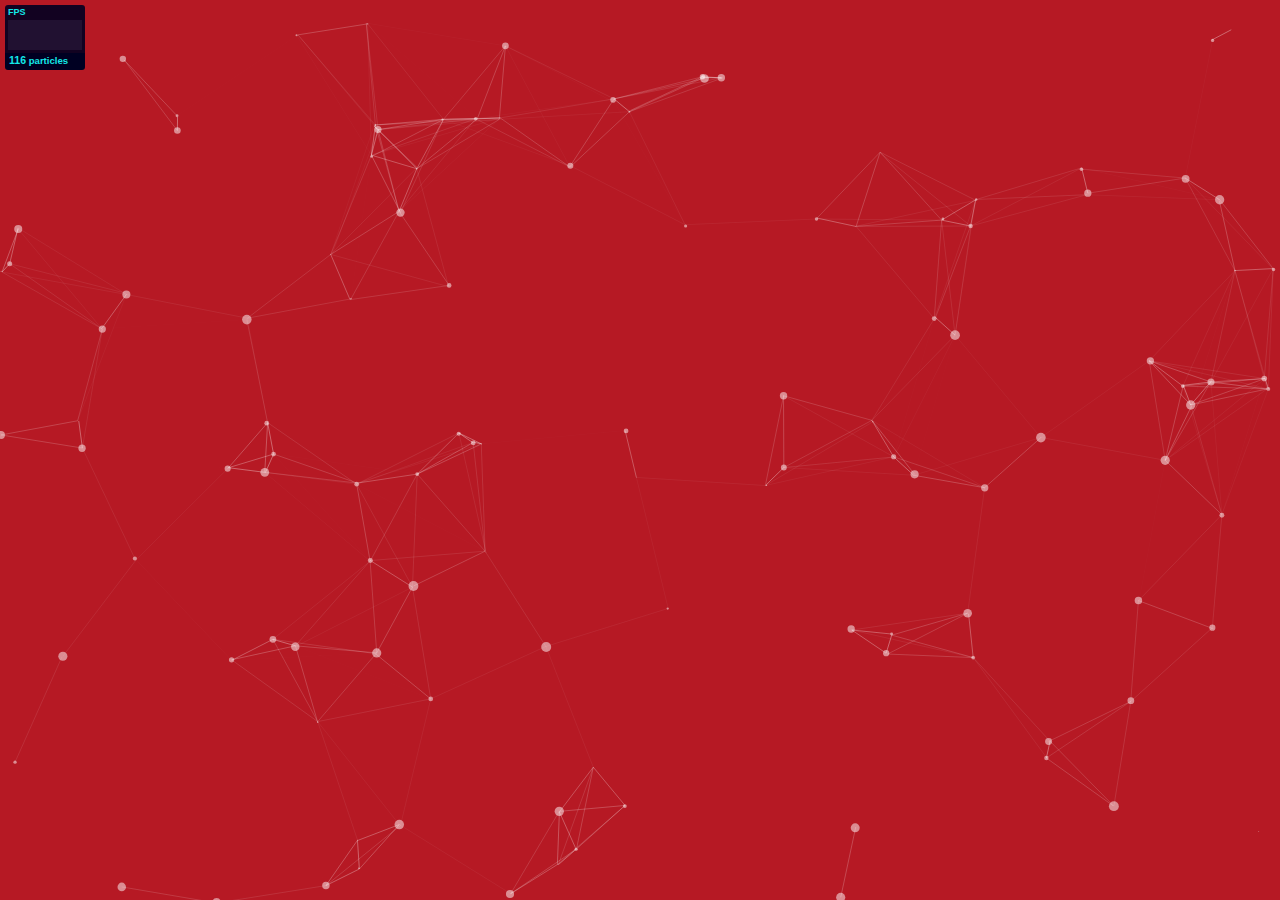
<file: particle/particles.js/demo/index.html>
<!DOCTYPE html>
<html lang="en">
<head>
  <meta charset="utf-8">
  <title>particles.js</title>
  <meta name="description" content="particles.js is a lightweight JavaScript library for creating particles.">
  <meta name="author" content="Vincent Garreau" />
  <meta name="viewport" content="width=device-width, initial-scale=1.0, minimum-scale=1.0, maximum-scale=1.0, user-scalable=no">
  <link rel="stylesheet" media="screen" href="css/style.css">
</head>
<body>

<!-- count particles -->
<div class="count-particles">
  <span class="js-count-particles">--</span> particles
</div>

<!-- particles.js container -->
<div id="particles-js"></div>

<!-- scripts -->
<script src="../particles.js"></script>
<script src="js/app.js"></script>

<!-- stats.js -->
<script src="js/lib/stats.js"></script>
<script>
  var count_particles, stats, update;
  stats = new Stats;
  stats.setMode(0);
  stats.domElement.style.position = 'absolute';
  stats.domElement.style.left = '0px';
  stats.domElement.style.top = '0px';
  document.body.appendChild(stats.domElement);
  count_particles = document.querySelector('.js-count-particles');
  update = function() {
    stats.begin();
    stats.end();
    if (window.pJSDom[0].pJS.particles && window.pJSDom[0].pJS.particles.array) {
      count_particles.innerText = window.pJSDom[0].pJS.particles.array.length;
    }
    requestAnimationFrame(update);
  };
  requestAnimationFrame(update);
</script>

</body>
</html>
</file>
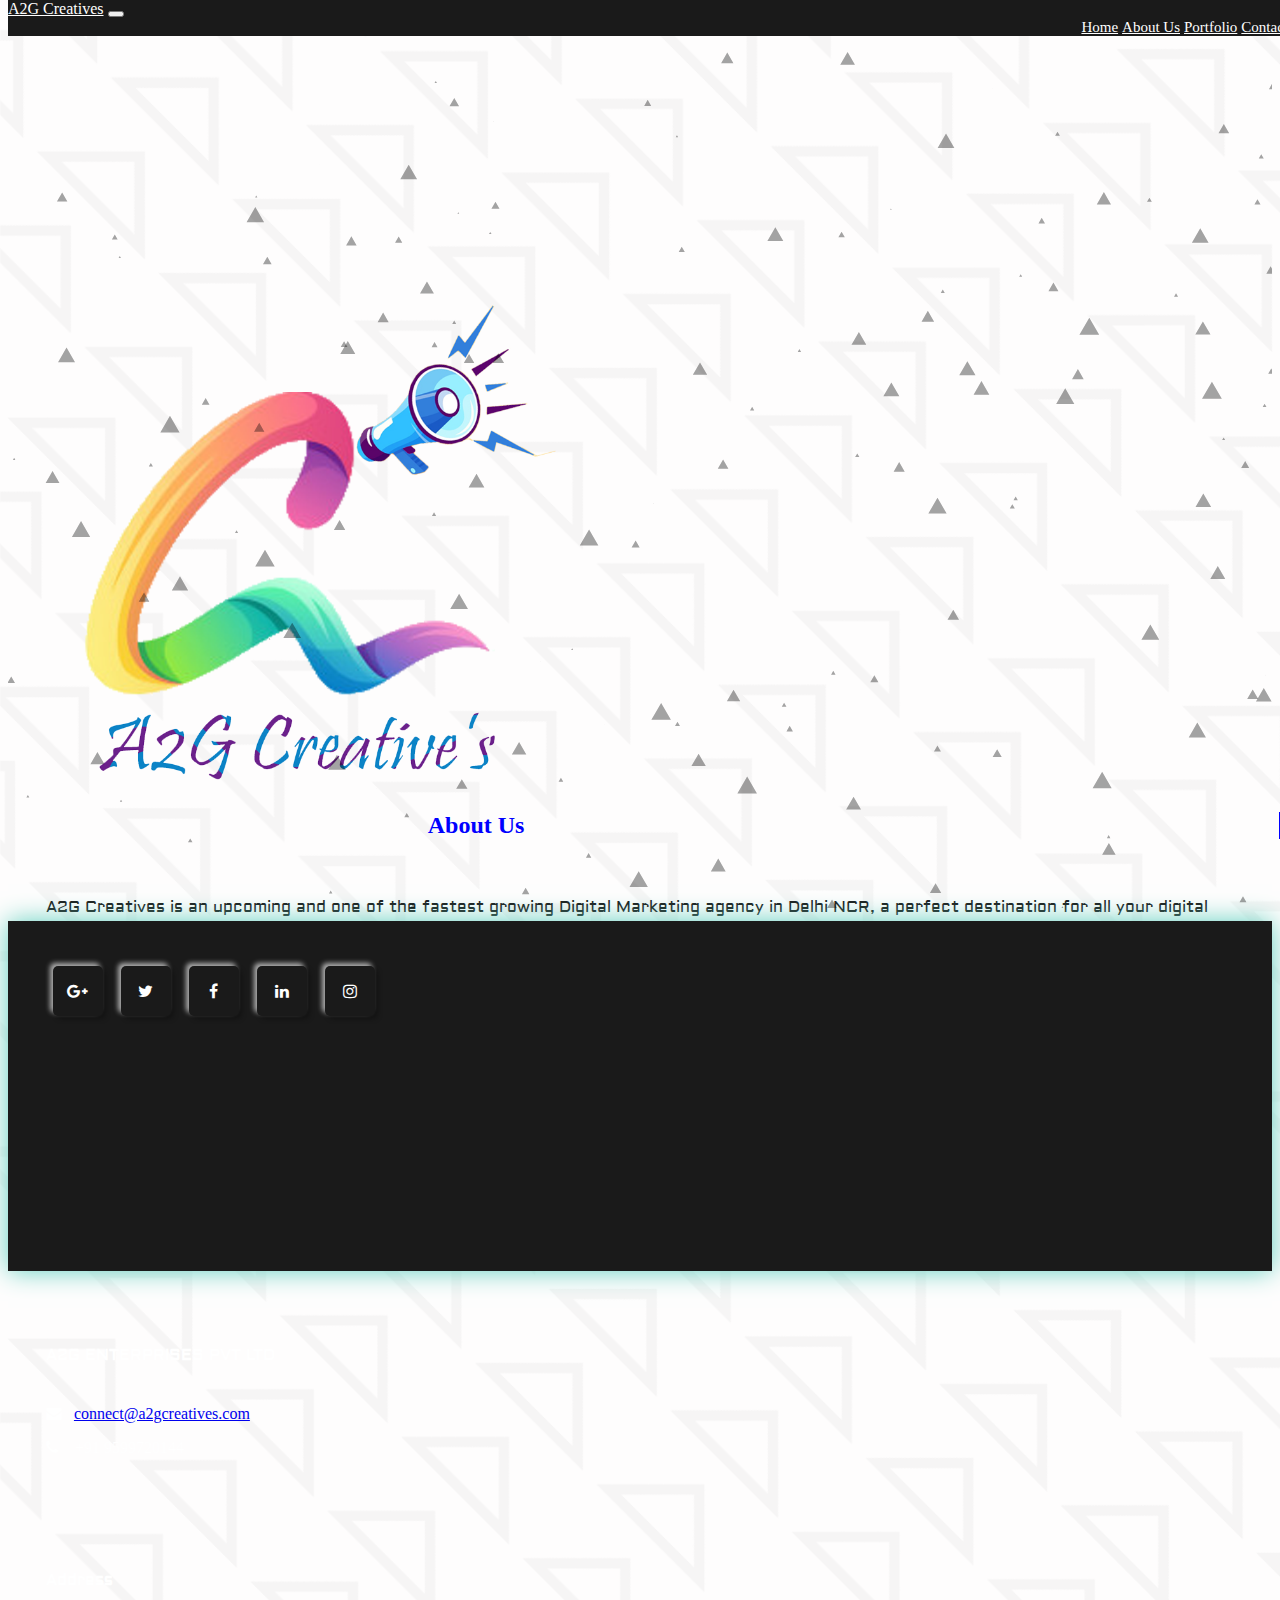
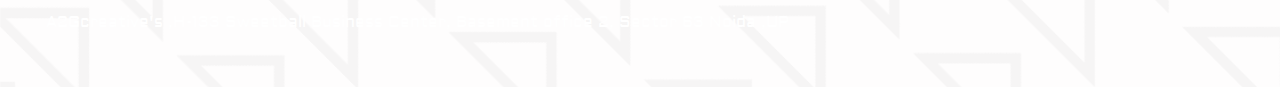
<file: about.html>
<!DOCTYPE html>
<html lang="en" dir="ltr">
  <head>
    <meta charset="utf-8">
    <title>A2G</title>
    <!-- <base href="/"> -->
    <meta charset="utf-8">
    <meta name="viewport" content="width=device-width, initial-scale=1, shrink-to-fit=no">
    <link rel="stylesheet" href="https://stackpath.bootstrapcdn.com/bootstrap/4.5.0/css/bootstrap.min.css" integrity="sha384-9aIt2nRpC12Uk9gS9baDl411NQApFmC26EwAOH8WgZl5MYYxFfc+NcPb1dKGj7Sk" crossorigin="anonymous">
    <link rel="stylesheet" href="css/contact.css">
    <link rel="stylesheet" href="https://stackpath.bootstrapcdn.com/font-awesome/4.7.0/css/font-awesome.min.css" integrity="sha384-wvfXpqpZZVQGK6TAh5PVlGOfQNHSoD2xbE+QkPxCAFlNEevoEH3Sl0sibVcOQVnN" crossorigin="anonymous">
    <link rel="stylesheet" href="https://fonts.googleapis.com/css?family=Righteous">
    <link rel="stylesheet" href="https://fonts.googleapis.com/css?family=Tangerine">
    <link rel="stylesheet" href="https://fonts.googleapis.com/css?family=Aldrich">
    <link rel="stylesheet" href="css/about.css">
    
    <link rel="stylesheet" href="https://fonts.googleapis.com/css?family=Aldrich">
    <link
    rel="stylesheet"
    href="https://cdnjs.cloudflare.com/ajax/libs/animate.css/4.1.1/animate.min.css"
  />
  <script src="https://cdnjs.cloudflare.com/ajax/libs/jquery/3.5.1/jquery.js" integrity="sha512-WNLxfP/8cVYL9sj8Jnp6et0BkubLP31jhTG9vhL/F5uEZmg5wEzKoXp1kJslzPQWwPT1eyMiSxlKCgzHLOTOTQ==" crossorigin="anonymous"></script>
  <!-- <script src="https://cdnjs.cloudflare.com/ajax/libs/wow/1.1.2/wow.js" integrity="sha512-Rd5Gf5A6chsunOJte+gKWyECMqkG8MgBYD1u80LOOJBfl6ka9CtatRrD4P0P5Q5V/z/ecvOCSYC8tLoWNrCpPg==" crossorigin="anonymous"></script>
  <script>
      $(function(){
  new WOW().init();
});
$(window).on('load', function(){

new WOW().init();
});
    </script> -->

  </head>
  <body>
    <nav class="navbar navbar-expand-lg navbar-light" id="navanim">
      <a class="navbar-brand" style="color:#fff" href="index.html">A2G Creatives</a>
      <button class="navbar-toggler" type="button" data-toggle="collapse" data-target="#navbarNavAltMarkup" aria-controls="navbarNavAltMarkup" aria-expanded="false" aria-label="Toggle navigation">
        <span class="navbar-toggler-icon"></span>
      </button>
      <div class="collapse navbar-collapse" id="navbarNavAltMarkup">
          <div class="navbar-nav ml-auto" style="float:right;">
            <a class="nav-item nav-link" id="linkd" style="color:#fff;font-size:15px;" href="index.html">Home</a>
            <a class="nav-item nav-link" id="linkd" style="color:#fff;font-size:15px;" href="about.html">About Us</a>
            <a class="nav-item nav-link" id="linkd" style="color:#fff;font-size:15px;" href="portfolio.html">Portfolio</a>
            <a class="nav-item nav-link" id="linkd" style="color:#fff;font-size:15px;" href="contact.html">Contact</a>
          </div>
      </div>
    </nav>
    <div id="header">

    </div>
    <div class="container-fluid" id="container-fluid">

      <div class="row"  style="background:transparent;">
        <div class="col-md-6">
          <img src="logo.png" alt="sorry..." id="img">
        </div>
        <div class="col-md-6">
            <h2>About Us</h2>
             <p class="text-justify wow fadeInRight" style="color: #1a1a1a; background:transparent;padding:3%; font-family: 'Aldrich';">
               A2G Creatives is an upcoming and one of the fastest growing  Digital Marketing agency in Delhi NCR, a perfect destination for all your digital  marketing  solutions. We help implement a complete online marketing strategy, specially designed and customized according to our client’s products and services.

                A complete internet marketing strategy which is target oriented, ensures a steady growth of your business  by more leads, more customers, more sales and more revenue.We do brand marketing, lead generation marketing and prepare a concrete action plan for high quality lead acquisition at low cost.

                A2G Creatives offers effective digital media and marketing solutions to create a strong online presence and optimize all the digital marketing channels to be competitive enough to reach out to targeted audiences.

                Our team focuses on promoting your brand with Search engine optimization, PPC and make sure that all the social media platforms work simultaneously to bring you closer to your business goals within the stipulated time frame and budget.

                We provide comprehensive practical oriented Digital marketing training which will give you a new path to your career adventure.Digital Marketing Agency  for you in your budget at your stipulated time.
             </p>
        </div>
      </div>
    </div>
    <footer>
      <div class="container">

      <div class="row" >
         <div class="col-md-4 socialicon wow fadeInRight" style="padding:3%;">
           <div class="row">
             <div class="col-md-12">
               <i class="fa fa-google-plus" aria-hidden="true"></i>
               <i class="fa fa-twitter"></i>
               <i class="fa fa-facebook"></i>
               <i class="fa fa-linkedin"></i>
               <i class="fa fa-instagram"></i>
             </div>
             <div class="col-md-12">
               <iframe style="padding: 3%;" width="350px" height="200px" src="https://www.google.com/maps/embed?pb=!1m18!1m12!1m3!1d14008.675446563!2d77.37778217251113!3d28.624700752477658!2m3!1f0!2f0!3f0!3m2!1i1024!2i768!4f13.1!3m3!1m2!1s0x390ceff135b3084b%3A0x19ccb4e95c69306d!2sSector%2063%2C%20Noida%2C%20Uttar%20Pradesh!5e0!3m2!1sen!2sin!4v1598784654818!5m2!1sen!2sin" width="400" height="300" frameborder="0" style="border:0;" allowfullscreen="" aria-hidden="false" tabindex="0"></iframe>
             </div>
           </div>

         </div>
         <div class="col-md-4" style="padding:3%;color:#fff;" style="padding:3%;">
              <h4 class="text-left" style= "font-family: 'Aldrich';">A2G ENTERPRISES PVT LTD</h4> <br>
               <p style="margin-top: 0%"  class="text-left"> <i class="fa fa-envelope"></i> &nbsp;&nbsp;<a href="a2gcreatives.com">connect@a2gcreatives.com</a></p>
              <p style="margin-top: 0%" class="text-left"><i class="fa fa-phone"></i> &nbsp;&nbsp; +91 9599720144</p>
         </div>
         <div class="col-md-4" style="padding:3%;color:#fff;" style="padding:3%;">
              <h4 class="text-left" style= "font-family: 'Aldrich';">Address</h4>
              <p class="text-left" style= "font-family: 'Aldrich';">
                 A2Gcreative's ,H-133 Sweetball Business Center, Basement office 2,
                 Sector 63 Noida ,UP
              </p>
         </div>
      </div>
    </div>
   </footer>


      <script src="https://cdn.jsdelivr.net/npm/popper.js@1.16.0/dist/umd/popper.min.js" integrity="sha384-Q6E9RHvbIyZFJoft+2mJbHaEWldlvI9IOYy5n3zV9zzTtmI3UksdQRVvoxMfooAo" crossorigin="anonymous"></script>
      <script src="https://stackpath.bootstrapcdn.com/bootstrap/4.5.0/js/bootstrap.min.js" integrity="sha384-OgVRvuATP1z7JjHLkuOU7Xw704+h835Lr+6QL9UvYjZE3Ipu6Tp75j7Bh/kR0JKI" crossorigin="anonymous"></script>
      <script type="text/javascript" src="js/particles.js"></script>
      <script type="text/javascript" src="js/app.js"></script>
  </body>
</html>
</file>
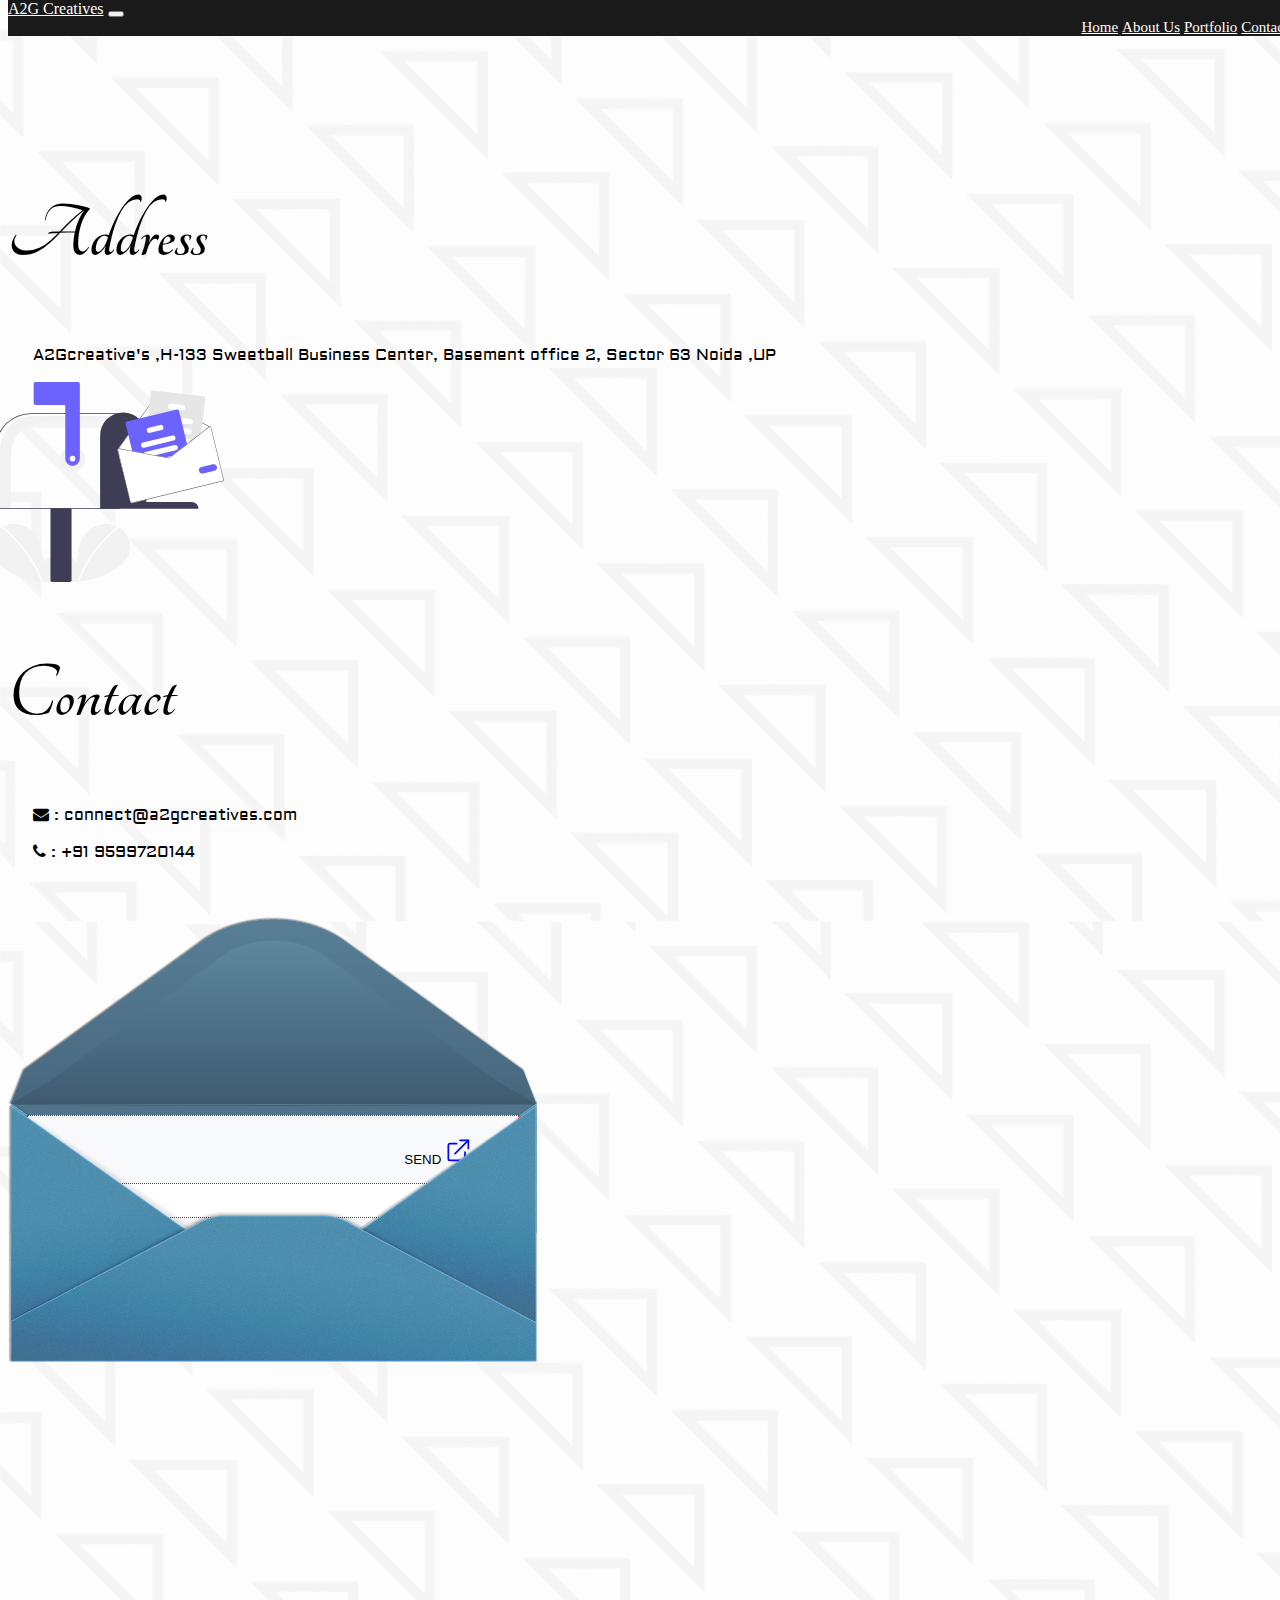
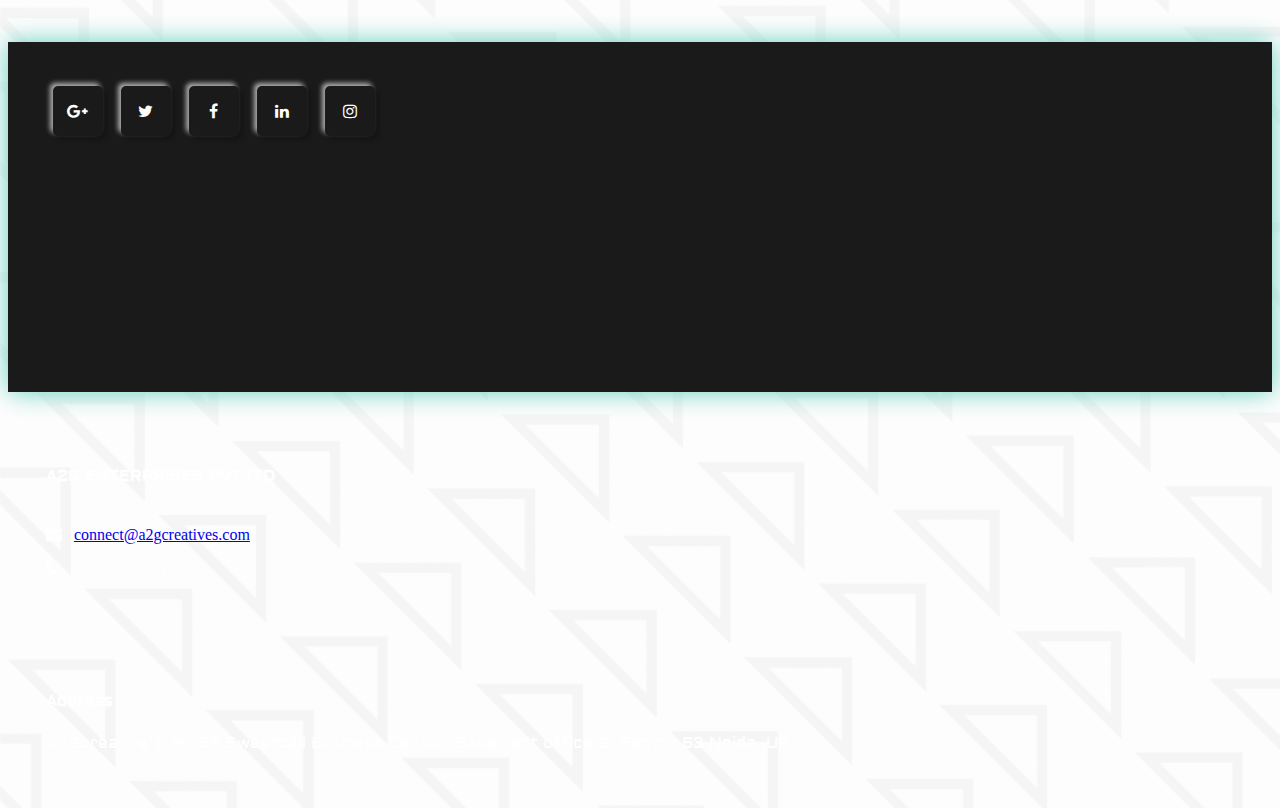
<file: contact.html>
<!DOCTYPE html>
<html lang="en" dir="ltr">
  <head>
    <meta charset="utf-8">
    <title>A2G</title>
    <!-- <base href="/"> -->
    <meta charset="utf-8">
    <meta name="viewport" content="width=device-width, initial-scale=1, shrink-to-fit=no">
    <link rel="stylesheet" href="https://stackpath.bootstrapcdn.com/bootstrap/4.5.0/css/bootstrap.min.css" integrity="sha384-9aIt2nRpC12Uk9gS9baDl411NQApFmC26EwAOH8WgZl5MYYxFfc+NcPb1dKGj7Sk" crossorigin="anonymous">
    <link rel="stylesheet" href="css/contact.css">
    <link rel="stylesheet" href="https://stackpath.bootstrapcdn.com/font-awesome/4.7.0/css/font-awesome.min.css" integrity="sha384-wvfXpqpZZVQGK6TAh5PVlGOfQNHSoD2xbE+QkPxCAFlNEevoEH3Sl0sibVcOQVnN" crossorigin="anonymous">
    <link rel="stylesheet" href="https://fonts.googleapis.com/css?family=Righteous">
    <link rel="stylesheet" href="https://fonts.googleapis.com/css?family=Tangerine">
    <link rel="stylesheet" href="https://fonts.googleapis.com/css?family=Aldrich">
    <link rel="stylesheet" href="https://fonts.googleapis.com/css?family=Righteous">
    <link rel="stylesheet" href="https://fonts.googleapis.com/css?family=Tangerine">
    <link rel="stylesheet" href="https://fonts.googleapis.com/css?family=Aldrich">
    <link
    rel="stylesheet"
    href="https://cdnjs.cloudflare.com/ajax/libs/animate.css/4.1.1/animate.min.css"
  />
  <script src="https://cdnjs.cloudflare.com/ajax/libs/jquery/3.5.1/jquery.js" integrity="sha512-WNLxfP/8cVYL9sj8Jnp6et0BkubLP31jhTG9vhL/F5uEZmg5wEzKoXp1kJslzPQWwPT1eyMiSxlKCgzHLOTOTQ==" crossorigin="anonymous"></script>
  <!-- <script src="https://cdnjs.cloudflare.com/ajax/libs/wow/1.1.2/wow.js" integrity="sha512-Rd5Gf5A6chsunOJte+gKWyECMqkG8MgBYD1u80LOOJBfl6ka9CtatRrD4P0P5Q5V/z/ecvOCSYC8tLoWNrCpPg==" crossorigin="anonymous"></script>
  <script>
      $(function(){
  new WOW().init();
});
$(window).on('load', function(){

new WOW().init();
});
    </script> -->

  </head>
  <body>
    <nav class="navbar navbar-expand-lg navbar-light" id="navanim">
      <a class="navbar-brand" style="color:#fff" href="index.html">A2G Creatives</a>
      <button class="navbar-toggler" type="button" data-toggle="collapse" data-target="#navbarNavAltMarkup" aria-controls="navbarNavAltMarkup" aria-expanded="false" aria-label="Toggle navigation">
        <span class="navbar-toggler-icon"></span>
      </button>
      <div class="collapse navbar-collapse" id="navbarNavAltMarkup">
          <div class="navbar-nav ml-auto" style="float:right;">
            <a class="nav-item nav-link" id="linkd" style="color:#fff;font-size:15px;" href="index.html">Home</a>
            <a class="nav-item nav-link" id="linkd" style="color:#fff;font-size:15px;" href="about.html">About Us</a>
            <a class="nav-item nav-link" id="linkd" style="color:#fff;font-size:15px;" href="portfolio.html">Portfolio</a>
            <a class="nav-item nav-link" id="linkd" style="color:#fff;font-size:15px;" href="contact.html">Contact</a>
          </div>
      </div>
    </nav>
    <div class="container"  style="margin-top: 5%;">
      <div class="row">
         <div class="col-md-6" id="detailcont" style="padding-top:5%;">
           <div class="container">
             <h2 style="font-family: 'Tangerine'; font-size: 80px;">Address</h2>
             <p style="font-family: 'Aldrich'; margin-left: 2%;">A2Gcreative's ,H-133 Sweetball Business Center, Basement office 2, Sector 63 Noida ,UP</p>
             <img src="images/undraw_Mailbox_re_dvds.svg" alt="" style="height: 200px; width: 300px; margin-left: -4%;">
             <!-- <iframe src="https://www.google.com/maps/embed?pb=!1m18!1m12!1m3!1d14008.675446563!2d77.37778217251113!3d28.624700752477658!2m3!1f0!2f0!3f0!3m2!1i1024!2i768!4f13.1!3m3!1m2!1s0x390ceff135b3084b%3A0x19ccb4e95c69306d!2sSector%2063%2C%20Noida%2C%20Uttar%20Pradesh!5e0!3m2!1sen!2sin!4v1598784654818!5m2!1sen!2sin" width="400" height="300" frameborder="0" style="border:0;" allowfullscreen="" aria-hidden="false" tabindex="0"></iframe> -->
             <h2 style="font-family: 'Tangerine'; font-size: 80px;">Contact</h2>
             <p style="font-family: 'Aldrich'; margin-left: 2%;"><i class="fa fa-envelope"></i> : connect@a2gcreatives.com </p>
             <p style="font-family: 'Aldrich'; margin-left: 2%;"><i class="fa fa-phone"></i> : +91 9599720144</p>
             
           </div>
         </div>
         <div class="col-md-6 ">
           <div class="container wow fadeInRight">
             <div id="wrap">
               <br><br>
                <div id="form-wrap">
                   <form action="mailto:khan123rafey@gmail.com" method="get">

                    <button id="submit" type="submit" name="button">
                      SEND
                      <svg type="submit" style="color:blue;" width="2em" height="2em" viewBox="0 0 16 16" class="bi bi-box-arrow-up-right" fill="currentColor" xmlns="http://www.w3.org/2000/svg">
                        <path fill-rule="evenodd" d="M1.5 13A1.5 1.5 0 0 0 3 14.5h8a1.5 1.5 0 0 0 1.5-1.5V9a.5.5 0 0 0-1 0v4a.5.5 0 0 1-.5.5H3a.5.5 0 0 1-.5-.5V5a.5.5 0 0 1 .5-.5h4a.5.5 0 0 0 0-1H3A1.5 1.5 0 0 0 1.5 5v8zm7-11a.5.5 0 0 1 .5-.5h5a.5.5 0 0 1 .5.5v5a.5.5 0 0 1-1 0V2.5H9a.5.5 0 0 1-.5-.5z"/>
                        <path fill-rule="evenodd" d="M14.354 1.646a.5.5 0 0 1 0 .708l-8 8a.5.5 0 0 1-.708-.708l8-8a.5.5 0 0 1 .708 0z"/>
                      </svg>
                    </button>
                       <!-- <input type="submit" id="submit" name=""> -->
                       <input  id="input" type="text" name="name" value="" placeholder="Name..">
                       <input  id="input" type="email" name="email" value="" placeholder="Email..">
                       <input id="input" type="text" name="contact" value="" placeholder="Contact..">
                       <input id="input" type="text" name="address" value="" placeholder="Address..">
                       <textarea id="input" name="name" rows="5" cols="80"></textarea>
                   </form>
                </div>
             </div>

           </div>

         </div>
         </div>
      </div>


    <footer>
      <div class="container">

      <div class="row" >
         <div class="col-md-4 socialicon wow fadeInRight" style="padding:3%;">
           <div class="row">
             <div class="col-md-12">
               <i class="fa fa-google-plus" aria-hidden="true"></i>
               <i class="fa fa-twitter"></i>
               <i class="fa fa-facebook"></i>
               <i class="fa fa-linkedin"></i>
               <i class="fa fa-instagram"></i>
             </div>
             <div class="col-md-12">
               <iframe style="padding: 3%;" width="350px" height="200px" src="https://www.google.com/maps/embed?pb=!1m18!1m12!1m3!1d14008.675446563!2d77.37778217251113!3d28.624700752477658!2m3!1f0!2f0!3f0!3m2!1i1024!2i768!4f13.1!3m3!1m2!1s0x390ceff135b3084b%3A0x19ccb4e95c69306d!2sSector%2063%2C%20Noida%2C%20Uttar%20Pradesh!5e0!3m2!1sen!2sin!4v1598784654818!5m2!1sen!2sin" width="400" height="300" frameborder="0" style="border:0;" allowfullscreen="" aria-hidden="false" tabindex="0"></iframe>
             </div>
           </div>

         </div>
         <div class="col-md-4" style="padding:3%;color:#fff;" style="padding:3%;">
              <h4 class="text-left" style= "font-family: 'Aldrich';">A2G ENTERPRISES PVT LTD</h4> <br>
               <p style="margin-top: 0%"  class="text-left"> <i class="fa fa-envelope"></i> &nbsp;&nbsp;<a href="a2gcreatives.com">connect@a2gcreatives.com</a></p>
              <p style="margin-top: 0%" class="text-left"><i class="fa fa-phone"></i> &nbsp;&nbsp; +91 9599720144</p>
         </div>
         <div class="col-md-4" style="padding:3%;color:#fff;" style="padding:3%;">
              <h4 class="text-left" style= "font-family: 'Aldrich';">Address</h4>
              <p class="text-left" style= "font-family: 'Aldrich';">
                 A2Gcreative's ,H-133 Sweetball Business Center, Basement office 2,
                 Sector 63 Noida ,UP
              </p>
         </div>
      </div>
    </div>
   </footer>


      <script src="https://cdn.jsdelivr.net/npm/popper.js@1.16.0/dist/umd/popper.min.js" integrity="sha384-Q6E9RHvbIyZFJoft+2mJbHaEWldlvI9IOYy5n3zV9zzTtmI3UksdQRVvoxMfooAo" crossorigin="anonymous"></script>
      <script src="https://stackpath.bootstrapcdn.com/bootstrap/4.5.0/js/bootstrap.min.js" integrity="sha384-OgVRvuATP1z7JjHLkuOU7Xw704+h835Lr+6QL9UvYjZE3Ipu6Tp75j7Bh/kR0JKI" crossorigin="anonymous"></script>

  </body>
</html>
</file>
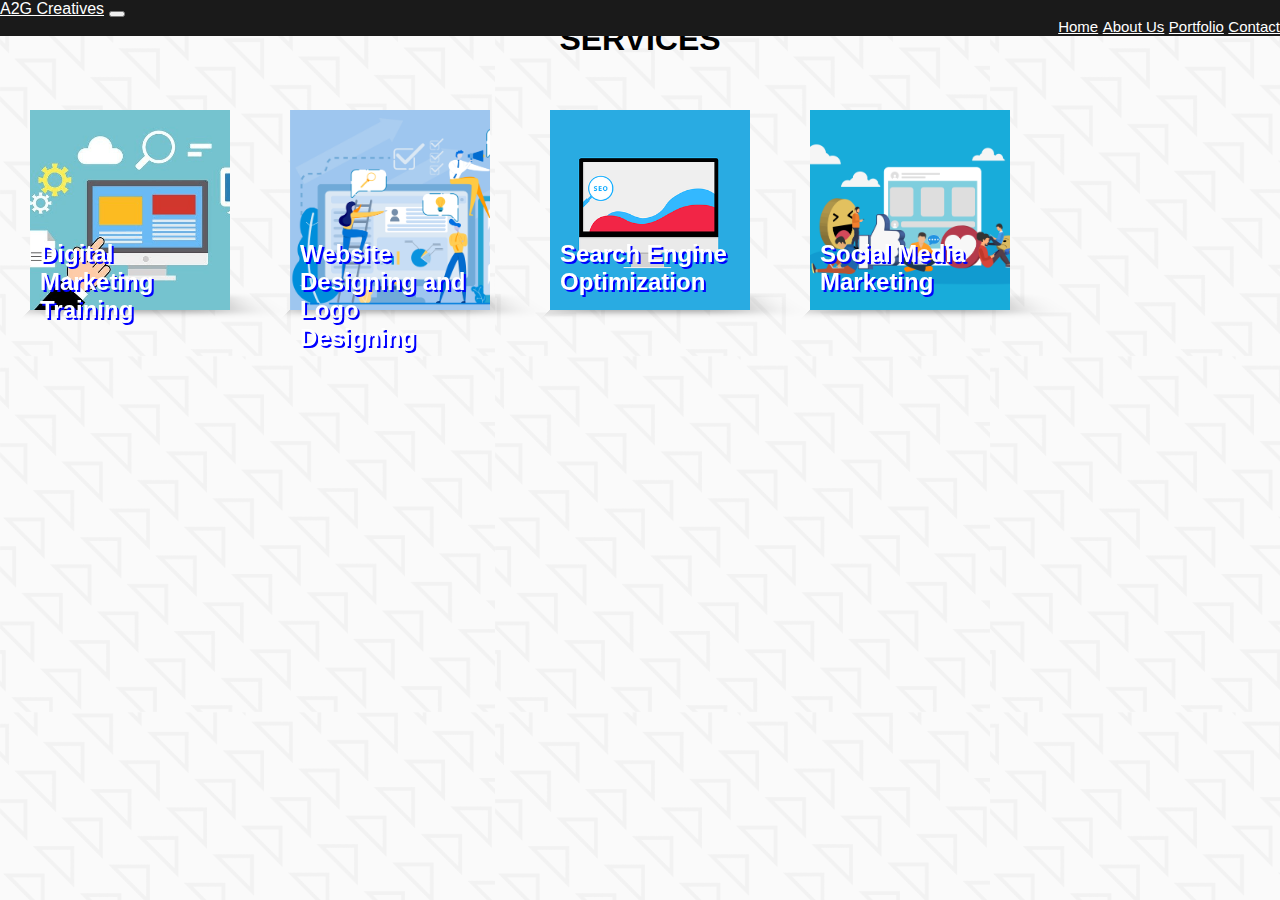
<file: services.html>
<!DOCTYPE html>
<html lang="en" class="no-js">
	<head>
		<meta charset="UTF-8" />
		<meta http-equiv="X-UA-Compatible" content="IE=edge,chrome=1">
		<meta name="viewport" content="width=device-width, initial-scale=1.0">
		<title></title>
		<meta name="description" content="A shading effect for 3D transformed elements" />
		<meta name="keywords" content="css3, transforms, shadow, shading, 3d, box shadow" />
		<meta name="author" content="Codrops" />

    <link rel="stylesheet" href="https://stackpath.bootstrapcdn.com/bootstrap/4.5.0/css/bootstrap.min.css" integrity="sha384-9aIt2nRpC12Uk9gS9baDl411NQApFmC26EwAOH8WgZl5MYYxFfc+NcPb1dKGj7Sk" crossorigin="anonymous">
    <link rel="stylesheet" href="css/index.css">

		<link rel="shortcut icon" href="../favicon.ico">
		<link rel="stylesheet" type="text/css" href="css/normalize.css" />
		<link rel="stylesheet" type="text/css" href="css/demo.css" />
		<link rel="stylesheet" type="text/css" href="css/component.css" />
		<script src="js/modernizr.custom.js"></script>
	</head>
	<body>

		<nav class="navbar navbar-expand-lg navbar-light" id="navanim">
			<a class="navbar-brand" style="color:#fff" href="index.html">A2G Creatives</a>
			<button class="navbar-toggler" type="button" data-toggle="collapse" data-target="#navbarNavAltMarkup" aria-controls="navbarNavAltMarkup" aria-expanded="false" aria-label="Toggle navigation">
				<span class="navbar-toggler-icon"></span>
			</button>
			<div class="collapse navbar-collapse" id="navbarNavAltMarkup">
					<div class="navbar-nav" style="float:right;">
						<a class="nav-item nav-link" id="linkd" style="color:#fff;font-size:15px;" href="index.html">Home</a>
						<a class="nav-item nav-link" id="linkd" style="color:#fff;font-size:15px;" href="about.html">About Us</a>
						<a class="nav-item nav-link" id="linkd" style="color:#fff;font-size:15px;" href="portfolio.html">Portfolio</a>
						<a class="nav-item nav-link" id="linkd" style="color:#fff;font-size:15px;" href="contact.html">Contact</a>
					</div>
			</div>
		</nav>

		<div class="container">


			<div class="wrapper">
	<h1 style="color: black; text-align: center" >SERVICES</h1>
				<ul class="stage clearfix">

          <li class="scene">

            <div class="movie" onclick="return true">
              <div class="poster">  <h2 style="color:white;text-shadow: 2px 2px blue; padding:5%; margin-top: 60%">Digital Marketing Training</h2></div>
              <div class="info">
                <!-- <header>

                </header> -->
                <p>
                  It aims at covering the core concepts of digital marketing and advertising concepts in detail theoretically along with practical live classes. You will learn how to increase your organic traffic, make your paid campaigns more effective and analytics tools to measure website, app, digital and offline data to gain customer insights. Empower yourself for your business with this course.
									<a href="singlemarketing.html">Learn more ..</a>
                </p>
              </div>
            </div>
          </li>

          <li class="scene">

            <div class="movie" onclick="return true">
              <div class="poster">  <h2 style="color:white;text-shadow: 2px 2px blue; padding:5%; margin-top: 60%">Website Designing and Logo Designing</h2></div>
              <div class="info">
                <!-- <header>

                </header> -->
                <p>
                  Website is a platform for online presence which is essential to reach a wider target audience.It establishes credibility and gives an impression of a successful business. It is a prerequisite to increase visibility and engage with your customers. Logo is the foundation of your brand identity. Consumers’ associate logo with your brand and it acts like a brand recall.
									<a href="singledesighn.html">learn more..</a>
                </p>
              </div>
            </div>
          </li>

          <li class="scene">

            <div class="movie" onclick="return true">
              <div class="poster">  <h2 style="color:white;text-shadow: 2px 2px blue; padding:5%; margin-top: 60%">Search Engine Optimization</h2></div>
              <div class="info">
                <!-- <header>

                </header> -->
                <p>
                Seo is an optimization technique which needs to be implemented to improve the ranking of website on search engine and bring targeted traffic on your website. Proper set up of SEO ensures more brand awareness , more visibility , more traffic and more opportunity to convert prospects into customers.
								<a href="singleseo.html">Learn more ..</a>
                </p>
              </div>
            </div>
          </li>

          <li class="scene">

            <div class="movie" onclick="return true">
              <div class="poster">  <h2 style="color:white;text-shadow: 2px 2px blue; padding:5%; margin-top: 60%">Social Media Marketing</h2></div>
              <div class="info">
                <!-- <header>

                </header> -->
                <p>
                  Social Media is the most effective channel to increase your brand awareness and ensures a strong web presence for your business. It provides the opportunity to reach our niche audience and create a direc relationship with your customers.
                </p>
								<a href="singlesocial.html">Learn more ..</a>
              </div>
            </div>
          </li>

				</ul>
			</div><!-- /wrapper -->
		</div><!-- /container -->
	</body>
</html>
</file>
<file: css/contact.css>
body{
  background-color: #fbf4f438;
  overflow-x: hidden;
  background-repeat: unset;
    background-size: contain;
    background-image: url('../images/arrowgrid.png');
}
#linkd{
  border-bottom: 2px solid transparent;
}
#linkd:hover{
  border-bottom: 2px solid red;
}
#wrap{
  width: 530px;
  /* margin: 20px auto 0; */
  height: 750px;
}
#input{
  border: 1px dotted green;
  padding: 2%;
  outline: none;
  width: 80%;
  background-color: white;
  margin-bottom: 15px;
}
#submit{
   float: right;
   width: 120px;
   margin-bottom: 15px;
   /* border: 1px dotted blue; */
   background-color: transparent;
   border-style: none;
}
#form-wrap{
  overflow: hidden;
  height: 447px;
  position: relative;
  top: 0px;
  transition: all 1s ease-in-out .3s;
}
#form-wrap:before{
  content: "";
  position: absolute;
  bottom: 128px;
  left: 0px;
  background: url('../img/before.png');
  width:530px;
  height: 317px;
}
#form-wrap:after{
  content: "";
  position: absolute;
  bottom: 0px;
  left: 0;
  background: url('../img/after.png');
  width: 530px;
  height: 259px;
}
#form-wrap.hide:after,
#form-wrap.hide:before{
  display: none;
}
#form-wrap:hover{
  height: 800px;
  top: -200px;
}
form{
  background: #f8f9fa;
  position: relative;
  top: 200px;
  overflow: hidden;
  height: 200px;
  width: 450px;
  margin: 0px auto;
  padding: 20px;
  border: 1px dotted red;
  /* border-right: 3px; */
  text-align: center;
  transition: all 1s ease-in-out .3s;
}
#form-wrap:hover form{
  height: 530px;
}

#navanim{
  position: fixed;
  z-index: 1;
  width: 100%;
  top: 0;
  background: #1a1a1a;
  overflow: hidden;
}

.heading{
  height: 100px;
  /* background-color: red; */
}
/* #exclamation{
  margin-top:100px;
  margin-left:30%;
  color:blue;
  font-size: 20px;
  margin-left: 20px;
  animation: up 2s infinite;
}
@keyframes up {
  0%{
    font-size: 10px;
  }
  50%{
    color: green;
    font-size: 25px;
  }
  100%{
    font-size: 30px;
  }
}
#para{
  position: absolute;
  top: 20%;
}
#link{
  position: absolute;
  top: 60%;
  color:#3aaf9f;
  font-size:30px;
  text-decoration:none;
} */



/* iframe{
  width:400px;
} */

footer{
  height: 350px;
  margin-top: 1%;
  margin-bottom:0;
  background-color: #1a1a1a;
  /* background-image:linear-gradient(90deg,#255c68,#052035); */
  /* background-image: linear-gradient(#4500ca 4%,rgba(69,0,202,0) 50%),url('img/header2.png'),linear-gradient(60deg,#28005f 16%,#8300e5 64%,#0f3bff 100%); */
  box-shadow: 0px 0px 25px 0px rgba(98,208,191,1);
}
.socialicon{
  display: grid;
  grid-template-columns: repeat(5,1fr);
  grid-gap: 10px;
}
.socialicon i{
  margin: 2%;
  height: 50px;
  width: 50px;
  text-align: center;
  line-height: 50px;
  border-radius: 5px;
  color: #fff;
  cursor: pointer;
  box-shadow: -3px -3px 5px 0px #ffffffa6,
              3px 3px 5px 0px #0000004a;
}
.socialicon i:hover{
  box-shadow: -3px -3px 5px 0px #ffffffa6 inset,
              3px 3px 5px 0px #0000004a inset;
}

@media (max-width: 576px) {
  #form-wrap:after{
    content: "";
    position: absolute;
    bottom: 0px;
    left: 0;
    background: url('../img/after.png');
    background-repeat: no-repeat;
    background-size: 300px 300px;
    width: 530px;
    height: 259px;
  }
  iframe{
    width: auto;
  }
  #form-wrap:before{
    content: "";
    position: absolute;
    bottom: 128px;
    left: 0px;
    background: url('../img/before.png');
    background-repeat: no-repeat;
    background-size: 300px 300px;
    width:530px;
    height: 317px;
  }
  form{
    background: #f8f9fa;
    position: relative;
    top: 200px;
    overflow: hidden;n
    height: 200px;
    width: 280px;
    margin: 0px auto;
    padding: 20px;
    border: 1px dotted red;
    /* border-right: 3px; */
    text-align: center;
    transition: all 1s ease-in-out .3s;
  }
  #wrap{
    width: 300px;
    /* margin: 20px auto 0; */
    height: 750px;
  }
  .col1{
    margin-bottom: 530px;
  }
  /* #exclamation{
    margin-top: 40px;
    margin-left: 20px;
  } */
  #para{
    margin-top: 100px;
  }
  #link{
    margin-top: 500px;
  }
  #detailcont{
    margin-top:80px;
  }
  footer{
    height: auto;
  }
}
</file>
<file: css/about.css>
#container-fluid{
   margin-top: -600px;
   height: 100vh;
   position: absolute;
   z-index: -1;
}
#header{
  height: 100vh;
}
h2{
  /* width: 100%; */
  /* margin-top: 100px; */
  color: blue;
  padding-left: 3%;
  margin-left: 30%;
  animation: type 3s infinite steps(44);
  overflow: hidden;
  white-space: nowrap;
  font-family: consolas;
  border-right: 1px solid blue;
}
@keyframes type {
  0%{
    width: 0ch;
  }
  100%{
    width: 10ch;
  }
}
#img{
  margin-top: -20px;
  margin-left: 50px;
  width: 500px;
  height: 500px;
  animation: bounce 3s infinite;
}
@keyframes bounce {
  0%{
    margin-top: -30px;
  }
  50%{
    margin-top: -10px;
  }
  100%{
    margin-top: -30px;
  }
}
@media (max-width: 768px) {
  #img{
    width: 300px;
    height:300px;
    margin-left: 20px;
  }
  #container-fluid{
    padding-bottom: 500px;
  }
  footer{
    margin-top: 180%;
  }
  h2{
    margin-top: 30px;
  }
}
</file>
<file: css/index.css>
body,html{
  background-image: url('../images/arrowgrid.png');
  margin: 0px;
  padding: 0px;
  background-color: #fafafa;
  overflow-x: hidden;
  background-repeat: unset;
    background-size: contain;
}

.portcard{

}
.bodytest{
  /* background: linear-gradient(90deg,#255c68ba,#6ce1cbbd); */
  width: 100%;
  min-height: 100%;
  overflow: hidden;
}
section{
  /* position: absolute; */
  top: 0;
  color: #fff;
  bottom: 0;
  width: 100%;
  height: 100%;
  transform-style: preserve-3d;
  transform: perspective(1000px);
}
section:before{
  content: '';
  position: absolute;
  top: -30%;
  left: -8%;
  border-top: 100vh solid transparent;
  border-left: 100vh solid #fff;
  opacity: 0.1;
}
section:before{
  content: '';
  position: absolute;
  top: -30%;
  right: 0;
  border-top: 100vh solid transparent;
  border-right: 100vh solid #fff;
  opacity: 0.10;
}
#div{
  position: absolute;
  background: #fff;
  transform-style:preserve-3d;
  width: 150px;
  height: 100px;
  left: 100px;
  top: 200px;
  z-index: 99;
  animation-name: testanim;
  animation-timing-function: linear;
  animation-iteration-count: infinite;
}
#div:nth-child(1){
  left: 100px;
  width: 150px;
  height: 100px;
  animation-duration: 15s;
}
#div:nth-child(2){
  left: 300px;
  width: 80px;
  height: 60px;
  animation-duration: 10s;
}
#div:nth-child(3){
  left: 900px;
  width: 200px;
  height: 150px;
  animation-duration: 5s;
}
#div:nth-child(4){
  left: 500px;
  width: 80px;
  height: 50px;
  animation-duration: 15s;
}

#div:before{
  content: '';
  position: absolute;
  top: 0;
  left: 0;
  display: block;
  width: 100%;
  height: 100%;
  background: #fff;
}
#div:after{
  content: '';
  position: absolute;
  top: 0;
  left: 0;
  display: block;
  width: 100%;
  height: 100%;
  background: #fff;
  background: #e2e2e2;
  transform: rotateY(90deg);
}
@keyframes testanim {
  0%{
    transform: rotateY(0deg) translateY(110vh);
  }
  100%{
    transform: rotateY(360deg) translateY(-20vh);
  }
}
/*  */
#linkd{
  border-bottom: 2px solid transparent;
}
#linkd:hover{
  border-bottom: 2px solid red;
}
.img{
  z-index: 1000;
}
#navanim{
  position: fixed;
  z-index: 1;
  width: 100%;
  top: 0;
  background: #1a1a1a;
  overflow: hidden;
  /* background-image: linear-gradient(#4500ca 4%,rgba(80,82,202,1) 50%),url(../images/divi/divi-gallery-hero-background.jpg),linear-gradient(60deg,#28005f 16%,#8300e5 64%,#0f3bff 100%); */
  /* background-image:linear-gradient(45deg,#fff,#f1f2fa); */
  /* box-shadow: 0px 0px 25px 0px rgba(0,0,0,0.15); */
}
.header{

  height: 800px;
  background-image: url('../images/laptop-3174729_1280.jpg');
  background-repeat: no-repeat;
  background-position: center;
  background-size: cover;
  /* background-image: linear-gradient(#4500ca 4%,rgba(69,0,202,0) 50%),url('img/header2.png'),linear-gradient(60deg,#28005f 16%,#8300e5 64%,#0f3bff 100%); */
  /* background-blend-mode:screen;  */
  /* margin-bottom: 10%; */
}
.bubbles img{
  width: 50px;
  opacity: 0;
  animation: bubble 7s linear infinite;
}
.bubbles img:nth-child(1){
  animation-delay: 6s;
  width: 20px;
}
.bubbles img:nth-child(2){
  animation-delay: 3s;
  width: 20px;
}
.bubbles img:nth-child(3){
  animation-delay: 0.4s;
  /* width: 30px; */
}
.bubbles img:nth-child(4){
  animation-delay: 2s;
  width: 15px;
}
.bubbles img:nth-child(5){
  animation-delay: 5s;
  width: 30px;
}
.bubbles img:nth-child(6){
  animation-delay: 4s;
}
.bubbles img:nth-child(7){
  animation-delay: 1s;
}
@keyframes bubble {
  0%{
    transform: translateY(0);
    opacity: 0;
  }
  50%{
    /* transform: translateY(0); */
    opacity: 1;
    width: 30px;
  }
  70%{
    /* transform: translateY(0); */
    opacity: 1;
  }
  100%{
    transform: translateY(-80vh);
    opacity: 0;
  }
}
.bubbles{
  width: 100%;
  display: flex;
  height: 200px;
  /* overflow: hidden; */
  align-items: center;
  justify-content: space-between;
  position: absolute;
  bottom: 80px;
  z-index: 99;
}

.circle-container{
   height: 300px;
   width: 300px;
   /* border: 2px solid grey; */
   position: absolute;
   margin:auto;
   padding-top: 5%;
   display: flex;
   /* align-items: center;
   justify-content: center; */
}
.circle{
  height: 300px;
  width: 300px;
  border: 5px solid #d3d3d3;
  border-radius: 50%;
  transform-style: preserve-3d;
  -webkit-transform-style: preserve-3d;
  animation: rotate 5s infinite;
}
.circle>div{
  height: 300px;
  width: 300px;
  border: 5px solid #d3d3d3;
  position: absolute;
  margin: auto;
  left: 0;
  right: 0;
  top: 0;
  bottom: 0;
  border-radius: 50%;
}
.circle>div:nth-child(1){
  transform: rotateY(36deg);
}
.circle>div:nth-child(2){
  transform: rotateY(72deg);
}
.circle>div:nth-child(3){
  transform: rotateY(108deg);
}
.circle>div:nth-child(4){
  transform: rotateY(144deg);
}
@keyframes rotate {
  100%{
    transform: rotateY(360deg)
    rotateZ(360deg)
    ;
  }
}


@keyframes typewriter {
  0%, 100% {
    width: 0;
  }
  20%, 80% {
    width: 25%;
  }
}

@keyframes caret {
  0%, 100% {
    opacity: 0;
  }
  50% {
    opacity: 1;
  }
}

.text_1 {
  overflow: hidden;
  white-space: nowrap;
  animation: typewriter;
  display: inline-block;
  position: relative;
  animation-duration: 10s;
  animation-timing-function: steps(18, end);
  animation-iteration-count: infinite;
}


.text_1::after {
  content: "|";
  position: absolute;
  right: 0;
  animation: caret infinite;
  animation-duration: 1s;
  animation-timing-function: steps(1, end);
}

.contentdata{
   height: 400px;
   overflow: hidden;
}
h3{
  width: 100%;
  margin-top: 100px;
  animation: type 8s infinite steps(44);
  overflow: hidden;
  white-space: nowrap;
  font-family: consolas;
  border-right: 1px solid white;
}
p{
  margin-top: 40px;
  padding: 0;
}
@keyframes type {
  0%{
    width: 0ch;
  }
  100%{
    width: 38ch;
  }
}
/* style demo */

/* <style style="text/css"> */
div.slide-left {
  width:80%;
  overflow:hidden;
}
div.slide-left p {
  animation: slide-left 40s;
}

@keyframes slide-left {
  from {
    margin-left: 80%;
    width: 300%;
  }

  to {
    margin-left: 0%;
    width: 100%;
  }
}
/* </style> */

/* <div class="slide-left"> */
/* <p>CSS slide-in text...</p> */
/* </div> */
.services-text{

  text-align: center;
  /* padding: 5%; */
  margin-top: 10%;
}
.services-text h4{
  font-size: 40px;
  color: #3aaf9f;
  /* color: blue; */
}
/* @media (max-width: 320px) {
  h3{
    font-size: 15px;
  }
  h5{
    font-size: 10px;
  }
} */
::-webkit-scrollbar{
  width: 0;
}
#scrollPath{
  position: fixed;
  top: 0;
  width: 10px;
  height: 100%;
  background: rgba(255, 255, 255, 0.05);
}
#headtext{
  font-family: "Comic Sans MS", cursive,sans-serif;
}
#progressbar{
  position: fixed;
  top: 0;
  right: 0;
  width: 3px;
  height: 0%;
  background: linear-gradient(to top,#008aff,#00ffe7);
  animation: scroll 5s linear infinite;
}
@keyframes scroll {
  0%,100%{
    filter: hue-rotate(0deg);
  }
  50%{
    filter: hue-rotate(360deg);
  }
}
#progressbar:before{
  content: '';
  position: absolute;
  top: 0;
  left: 0;
  width: 100%;
  height: 100%;
  background: linear-gradient(to top,#008aff,#00ffe7);
  filter: blur(30px);
}
#progressbar:after{
  content: '';
  position: absolute;
  top: 0;
  left: 0;
  width: 100%;
  height: 100%;
  background: linear-gradient(to top,#008aff,#00ffe7);
  filter: blur(30px);
}
/* .whyus{
  background:linear-gradient(to top,#008aff40,#00ffe7a6);
  box-shadow: 0px 0px 25px 0px rgba(0,0,0,0.15);
  margin-top:-100px;
} */
#testimonial{
  background-color: #1e56a0;
  height: 300px;
  /* padding-top:10%;  */
  /* box-shadow: 0px 0px 25px 0px rgba(0,0,0,0.15) */
}
#carouselExampleSlidesOnly{
  text-align: center;
}
footer{
  height: 350px;
  margin-top: 1%;
  margin-bottom:0;
  background-color: #1a1a1a;
  /* background-image:linear-gradient(90deg,#255c68,#052035); */
  /* background-image: linear-gradient(#4500ca 4%,rgba(69,0,202,0) 50%),url('img/header2.png'),linear-gradient(60deg,#28005f 16%,#8300e5 64%,#0f3bff 100%); */
  box-shadow: 0px 0px 25px 0px rgba(98,208,191,1);
}
.socialicon{
  display: grid;
  grid-template-columns: repeat(5,1fr);
  grid-gap: 15px;
}
.socialicon i{
  margin: 2%;
  height: 50px;
  width: 50px;
  text-align: center;
  line-height: 50px;
  border-radius: 5px;
  color: #fff;
  cursor: pointer;
  box-shadow: -3px -3px 5px 0px #ffffffa6,
              3px 3px 5px 0px #0000004a;
}
.socialicon i:hover{
  box-shadow: -3px -3px 5px 0px #ffffffa6 inset,
              3px 3px 5px 0px #0000004a inset;
}
#exclamation{
  /* margin-top:100px; */
  /* margin-left:30%; */
  color:blue;
  font-size: 30px;
  /* margin-left: 20px; */
}
#para{
  position: relative;
  top: 20%;
  /* position: fixed; */
  /* margin-top:10px;  */
}
#link{
  /* position: absolute; */
  /* top: 60%; */
  color:#3aaf9f;
  font-size:30px;
  text-decoration:none;
}
.svgcontainer{
  margin-top: -150px;
}
.tagline {
  margin-top: 25%;
}


/* mobile view */
@media (max-width: 768px) {
  h3{
    font-size: 15px;
  }
  h5{
    font-size: 10px;
  }
  svg{
    margin-top: 200px;
  }
  .imgsvg1{
    width: 300px;
  }
  .imgsvg2{
    width: 300px;
  }
  .imgsvg3{
    width: 600px;
  }
  .svgcontainer{
    margin-top: 50px;
  }
  /* .whyus{
    margin-top: 10px;
  } */
  .desighn{
    margin-top: 350px;
    margin-bottom: 50px;
    /* margin-left: 100px; */
    text-align: center;
  }
  #roundcircle{
    /* margin-left:1%; */
  }
  #a2gsvg1{
    margin-top: 0px;
  }
  #a2gsvg2{
    margin-left: 250px;
    margin-top: 130px;
  }
  .header{
    height: 800px;
  }
  iframe{
    margin-top:10px;
  }
  footer{
    height: auto;
  }
  .whyus-bg-img {
    background-position: center;
  }
  .tagline{
    margin-top: 50%;
  }
  @keyframes typewriter {
    0%, 100% {
      width: 0;
    }
    20%, 80% {
      width: 90%;
    }
  }
}
</file>
<file: css/demo.css>
@import url(http://fonts.googleapis.com/css?family=Lato:300,400,900);


@font-face {
	font-family: 'codropsicons';
	src:url('../fonts/codropsicons/codropsicons.eot');
	src:url('../fonts/codropsicons/codropsicons.eot?#iefix') format('embedded-opentype'),
		url('../fonts/codropsicons/codropsicons.woff') format('woff'),
		url('../fonts/codropsicons/codropsicons.ttf') format('truetype'),
		url('../fonts/codropsicons/codropsicons.svg#codropsicons') format('svg');
	font-weight: normal;
	font-style: normal;
}

.clearfix:before,
.clearfix:after {
    content: " ";
    display: table;
}

.clearfix:after {
    clear: both;
}

.container > header,
.codrops-top {
	font-family: 'Lato', Arial, sans-serif;
}

.container > header {
	margin: 0 auto;
	padding: 2em;
	text-align: center;
	background: rgba(0,0,0,0.01);
}

.container > header h1 {
	font-size: 2.625em;
	line-height: 1.3;
	margin: 0;
	font-weight: 300;
}

.container > header span {
	display: block;
	font-size: 60%;
	opacity: 0.7;
	padding: 0 0 0.6em 0.1em;
}

/* To Navigation Style */
.codrops-top {
	background: #fff;
	background: rgba(255, 255, 255, 0.6);
	text-transform: uppercase;
	width: 100%;
	font-size: 0.69em;
	line-height: 2.2;
}

.codrops-top a {
	text-decoration: none;
	padding: 0 1em;
	letter-spacing: 0.1em;
	color: #888;
	display: inline-block;
}

.codrops-top a:hover {
	background: rgba(255,255,255,0.95);
	color: #333;
}

.codrops-top span.right {
	float: right;
}

.codrops-top span.right a {
	float: left;
	display: block;
}

.codrops-icon:before {
	font-family: 'codropsicons';
	margin: 0 4px;
	speak: none;
	font-style: normal;
	font-weight: normal;
	font-variant: normal;
	text-transform: none;
	line-height: 1;
	-webkit-font-smoothing: antialiased;
}

.codrops-icon-drop:before {
	content: "\e001";
}

.codrops-icon-prev:before {
	content: "\e004";
}

/* Demo Buttons Style */
.codrops-demos {
	padding-top: 1em;
	font-size: 0.9em;
}

.codrops-demos a {
	text-decoration: none;
	outline: none;
	display: inline-block;
	margin: 0.5em;
	padding: 0.7em 1.1em;
	border: 3px solid #b1aea6;
	color: #b1aea6;
	font-weight: 700;
}

.codrops-demos a:hover,
.codrops-demos a.current-demo,
.codrops-demos a.current-demo:hover {
	border-color: #89867e;
	color: #89867e;
}

@media screen and (max-width: 25em) {

	.codrops-icon span {
		display: none;
	}

}
</file>
<file: css/component.css>
*, *:after, *:before { -webkit-box-sizing: border-box; -moz-box-sizing: border-box; box-sizing: border-box; }

/* body {
	background: #e6e6e6;
	font-family: 'Lato', Arial, sans-serif;
	color: #fff;
} */

/* .wrapper {
	margin: 0 auto 100px auto;
	max-width: 960px;
} */

.stage {
	list-style: none;
	padding: 0;
}

/*************************************
Build the scene and rotate on hover
**************************************/

.scene {
	width: 200px;
	height: 200px;
	margin: 30px;
	float: left;
	-webkit-perspective: 1000px;
	-moz-perspective: 1000px;
	perspective: 1000px;

}

.movie {
	width: 200px;
	height: 200px;
	-webkit-transform-style: preserve-3d;
	-moz-transform-style: preserve-3d;
	transform-style: preserve-3d;
	-webkit-transform: translateZ(-100px);
	-moz-transform: translateZ(-100px);
	transform: translateZ(-100px);
	-webkit-transition: -webkit-transform 350ms;
	-moz-transition: -moz-transform 350ms;
	transition: transform 350ms;
}

.movie:hover {
	-webkit-transform: rotateY(-78deg) translateZ(20px);
	-moz-transform: rotateY(-78deg) translateZ(20px);
	transform: rotateY(-78deg) translateZ(20px);
}

/*************************************
Transform and style the two planes
**************************************/
.movie .poster,
.movie .info {
	position: absolute;
	width: 200px;
	height: 200px;
	background-color: #fff;
	-webkit-backface-visibility: hidden;
	-moz-backface-visibility: hidden;
	backface-visibility: hidden;
}

.movie .poster  {
	-webkit-transform: translateZ(100px);
	-moz-transform: translateZ(100px);
	transform: translateZ(100px);
	background-size: cover;
	background-repeat: no-repeat;
}

.movie .info {
	-webkit-transform: rotateY(90deg) translateZ(100px);
	-moz-transform: rotateY(90deg) translateZ(100px);
	transform: rotateY(90deg) translateZ(100px);
	border: 1px solid #B8B5B5;
	font-size: 0.75em;
}

/*************************************
Shadow beneath the 3D object
**************************************/

.csstransforms3d .movie::after {
	content: '';
	width: 200px;
	height: 200px;
	position: absolute;
	bottom: 0;
	box-shadow: 0 30px 50px rgba(0,0,0,0.3);
	-webkit-transform-origin: 100% 100%;
	-moz-transform-origin: 100% 100%;
	transform-origin: 100% 100%;
	-webkit-transform: rotateX(90deg) translateY(100px);
	-moz-transform: rotateX(90deg) translateY(100px);
	transform: rotateX(90deg) translateY(100px);
	-webkit-transition: box-shadow 350ms;
	-moz-transition: box-shadow 350ms;
	transition: box-shadow 350ms;
}

.csstransforms3d .movie:hover::after {
	box-shadow: 20px -5px 50px rgba(0,0,0,0.3);
}

/*************************************
Movie information
**************************************/

.info header {
	color: #FFF;
	padding: 7px 10px;
	font-weight: bold;
	height: 195px;
	background-size: contain;
	background-repeat: no-repeat;
	text-shadow: 0px 1px 1px rgba(0,0,0,1);
}

.info header h1 {
	margin: 0 0 2px;
	font-size: 1.4em;
}

.info header .rating {
	border: 1px solid #FFF;
	padding: 0px 3px;
}

.info p {
	padding: 1.2em 1.4em;
	margin: 5% 0 0;
	font-weight: 600;
	color: #666;
	line-height: 1.4em;
}

/*************************************
Generate "lighting" using box shadows
**************************************/

.movie .poster,
.movie .info,
.movie .info header {
	-webkit-transition: box-shadow 350ms;
	-moz-transition: box-shadow 350ms;
	transition: box-shadow 350ms;
}

.csstransforms3d .movie .poster {
	box-shadow: inset 0px 0px 40px rgba(255,255,255,0);
}

.csstransforms3d .movie:hover .poster {
	box-shadow: inset 200px 0px 40px rgba(255,255,255,0.8);
}

.csstransforms3d .movie .info,
.csstransforms3d .movie .info header {
	box-shadow: inset -200px 0px 40px rgba(0,0,0,0.5);
}

.csstransforms3d .movie:hover .info,
.csstransforms3d .movie:hover .info header {
	box-shadow: inset 0px 0px 40px rgba(0,0,0,0);
}

/*************************************
Posters and still images
**************************************/

.scene:nth-child(1) .movie .poster {
  background-image: url("../images/services/dm-1.png");
}

.scene:nth-child(2) .poster {
  background-image: url("../images/services/webd.png");
}

.scene:nth-child(3) .poster {
  background-image: url("../images/services/seo2.png");
}

.scene:nth-child(4) .poster {
  background-image: url("../images/services/smmh.png");
}
.scene:nth-child(5) .poster {
  background-image: url("../images/services/gad.png");
}
.scene:nth-child(6) .poster {
  background-image: url("../images/services/lg.png");
}
.scene:nth-child(7) .poster {
  background-image: url("../images/services/Email.png");
}
.scene:nth-child(8) .poster {
  background-image: url("../images/services/ga.png");
}
.scene:nth-child(9) .poster {
  background-image: url("../images/services/ytm.png");
}
/* .scene:nth-child(1) .info header {
	background-image: url("../dm-1.png");
}

.scene:nth-child(2) .info header {
	background-image: url("../prg.jpg");
}

.scene:nth-child(3) .info header {
	background-image: url("../seo2.png");
}

.scene:nth-child(4) .info header {
	background-image: url("../smmh.png");
} */
/*************************************
Fallback
**************************************/
.no-csstransforms3d .movie .poster,
.no-csstransforms3d .movie .info {
	position: relative;
}

/*************************************
Media Queries
**************************************/
@media screen and (max-width: 60.75em){
	.scene {
		float: none;
		margin: 30px auto 60px;
	}
}
</file>
<file: particle/particles.js/demo/css/style.css>
/* =============================================================================
   HTML5 CSS Reset Minified - Eric Meyer
   ========================================================================== */

html,body,div,span,object,iframe,h1,h2,h3,h4,h5,h6,p,blockquote,pre,abbr,address,cite,code,del,dfn,em,img,ins,kbd,q,samp,small,strong,sub,sup,var,b,i,dl,dt,dd,ol,ul,li,fieldset,form,label,legend,table,caption,tbody,tfoot,thead,tr,th,td,article,aside,canvas,details,figcaption,figure,footer,header,hgroup,menu,nav,section,summary,time,mark,audio,video{margin:0;padding:0;border:0;outline:0;font-size:100%;vertical-align:baseline;background:transparent}
body{line-height:1}
article,aside,details,figcaption,figure,footer,header,hgroup,menu,nav,section{display:block}
nav ul{list-style:none}
blockquote,q{quotes:none}
blockquote:before,blockquote:after,q:before,q:after{content:none}
a{margin:0;padding:0;font-size:100%;vertical-align:baseline;background:transparent;text-decoration:none}
mark{background-color:#ff9;color:#000;font-style:italic;font-weight:bold}
del{text-decoration:line-through}
abbr[title],dfn[title]{border-bottom:1px dotted;cursor:help}
table{border-collapse:collapse;border-spacing:0}
hr{display:block;height:1px;border:0;border-top:1px solid #ccc;margin:1em 0;padding:0}
input,select{vertical-align:middle}
li{list-style:none}


/* =============================================================================
   My CSS
   ========================================================================== */

/* ---- base ---- */

html,body{ 
	width:100%;
	height:100%;
	background:#111;
}

html{
  -webkit-tap-highlight-color: rgba(0, 0, 0, 0);
}

body{
  font:normal 75% Arial, Helvetica, sans-serif;
}

canvas{
  display:block;
  vertical-align:bottom;
}


/* ---- stats.js ---- */

.count-particles{
  background: #000022;
  position: absolute;
  top: 48px;
  left: 0;
  width: 80px;
  color: #13E8E9;
  font-size: .8em;
  text-align: left;
  text-indent: 4px;
  line-height: 14px;
  padding-bottom: 2px;
  font-family: Helvetica, Arial, sans-serif;
  font-weight: bold;
}

.js-count-particles{
  font-size: 1.1em;
}

#stats,
.count-particles{
  -webkit-user-select: none;
  margin-top: 5px;
  margin-left: 5px;
}

#stats{
  border-radius: 3px 3px 0 0;
  overflow: hidden;
}

.count-particles{
  border-radius: 0 0 3px 3px;
}


/* ---- particles.js container ---- */

#particles-js{
  width: 100%;
  height: 100%;
  background-color: #b61924;
  background-image: url('');
  background-size: cover;
  background-position: 50% 50%;
  background-repeat: no-repeat;
}
</file>
